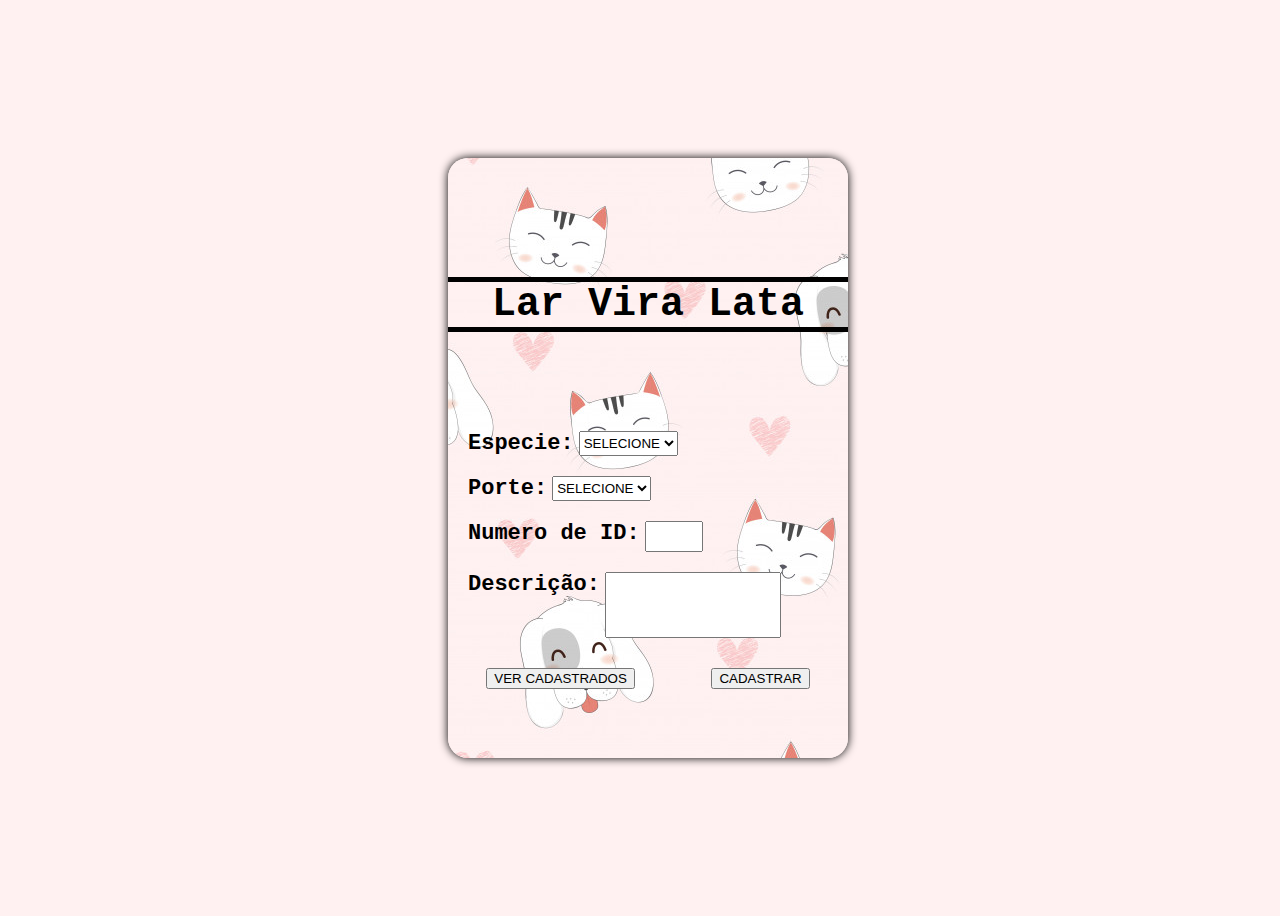
<file: index.html>
<!DOCTYPE html>
<html lang="pt-br">

<head>
    <meta charset="UTF-8" />
    <meta http-equiv="X-UA-Compatible" content="IE=edge" />
    <meta name="viewport" content="width=device-width, initial-scale=1.0" />
    <title>ONG</title>
    <script src="./js/script.js"></script>
    <link href="https://cdn.jsdelivr.net/npm/bootstrap@5.1.1/dist/css/bootstrap.min.css" rel="stylesheet"
        integrity="sha384-F3w7mX95PdgyTmZZMECAngseQB83DfGTowi0iMjiWaeVhAn4FJkqJByhZMI3AhiU" crossorigin="anonymous">
    <link rel="stylesheet" href="./css/style.css" />
    <link rel="icon" href="./img/icon.ico" type="icon" />
</head>

<body class="screen">
    <main class="contentScreen">

        <header class="top-content">
            <title class="ong-name">Lar Vira Lata</title>
            <div style="display: none; " class="alert alert-success" id="success"></div>
            <div style="display: none; " class="alert alert-danger" id="error"></div>
        </header>

        <div class="content">
            <section class="inputs">
                <label>Especie:</label>
                <select class="custom-select my-1 mr-sm-2" id="especie">
                    <option value="select" selected>SELECIONE</option>
                    <option value="Gato">Gato</option>
                    <option value="Cachorro">Cachorro</option>
                </select>
            </section>

            <section class="inputs">
                <label>Porte:</label>
                <select name="porte" id="porte">
                    <option value="select" selected>SELECIONE</option>
                    <option value="Pequeno">Pequeno</option>
                    <option value="Médio">Médio</option>
                    <option value="Grande">Grande</option>
                </select>
            </section>

            <section class="inputs">
                <label>Numero de ID:</label>
                <input class="form-control" id="numId" style="resize: none;width: 50px; height: 25px">
            </section>

            <section class="inputs">
                <label>Descrição:</label>
                <textarea style="resize: none;" class="form-control" id="descricao" rows="4"></textarea>
            </section>

            <section class="button" style="margin-left: auto;">

                <a href="cadastrados.html"><button type="button" class="btn btn-outline-secondary">
                        <link rel="stylesheet" href="cadastrados.html"> VER CADASTRADOS</button>
                </a>
                <button type="button" class="btn btn-secondary" onclick="realizarCadastro()">CADASTRAR</button>
            </section>
        </div>

    </main>
</body>

</html>
</file>
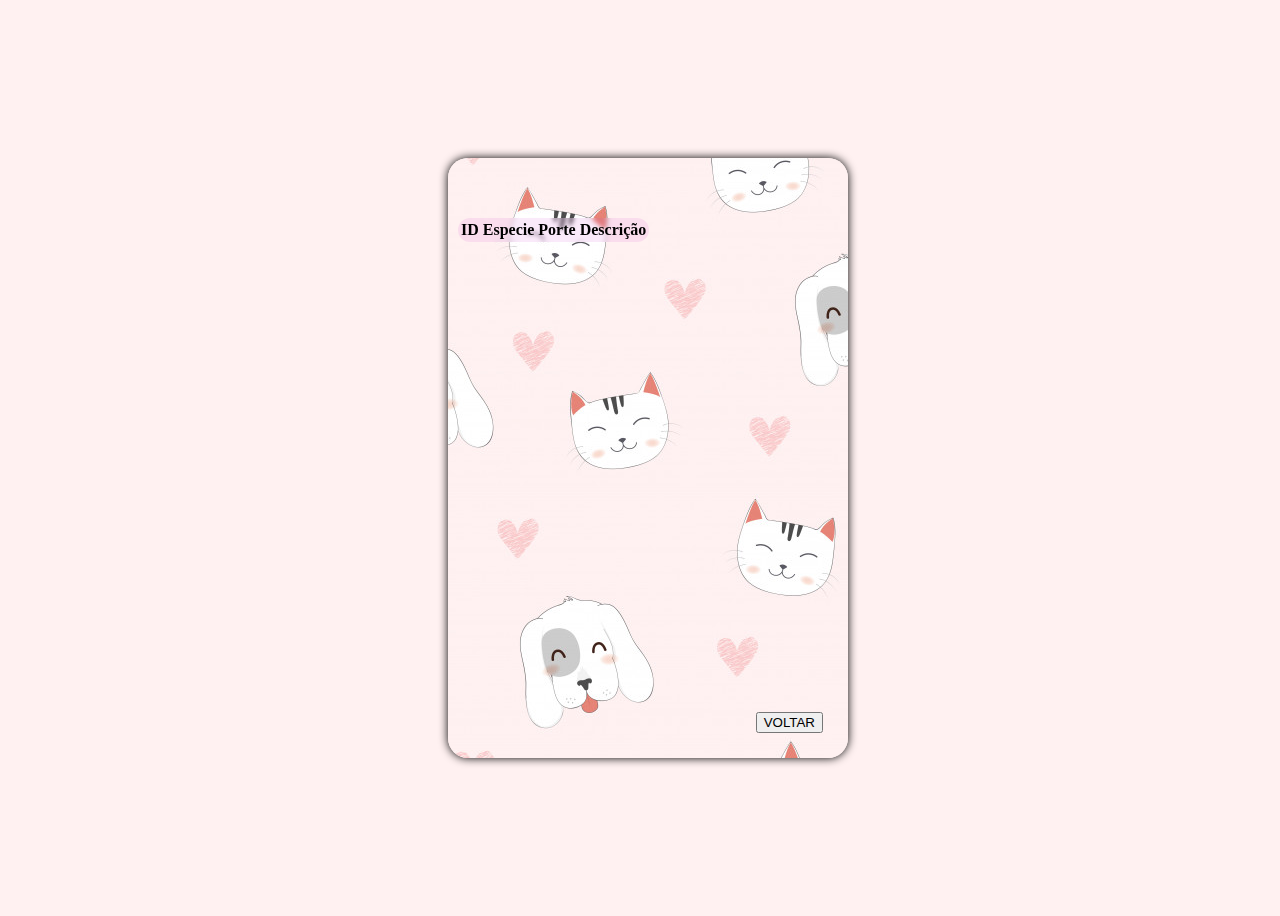
<file: cadastrados.html>
<!DOCTYPE html>
<html lang="en">
<head>
    <meta charset="UTF-8">
    <meta http-equiv="X-UA-Compatible" content="IE=edge">
    <meta name="viewport" content="width=device-width, initial-scale=1.0">
    <title>Cadastrados</title>
    <link rel="stylesheet" href="./css/style.css">
    <link href="https://cdn.jsdelivr.net/npm/bootstrap@5.1.1/dist/css/bootstrap.min.css" rel="stylesheet" integrity="sha384-F3w7mX95PdgyTmZZMECAngseQB83DfGTowi0iMjiWaeVhAn4FJkqJByhZMI3AhiU" crossorigin="anonymous">
    <link rel="icon" href="./img/icon.ico" type="icon" />

</head>
<body class="screen">
    <main class="contentScreen">
        <section class="tbCadastrados">
            <table id="tabela" class="table table-bordered" >
                <thead > 
                    <tr>
                        <th scope="col">ID</th>
                        <th scope="col">Especie</th>
                        <th scope="col">Porte</th>
                        <th scope="col">Descrição</th>
                    </tr>
                </thead>
                <tbody id="exibirCadastros" class="">
                    
                </tbody>
            </table>
        </section>
        <section style="margin-left: auto; padding: 25px;" class="botao">
         <a  href="index.html"><button type="button" class="btn btn-secondary">VOLTAR</button></a>
        </section>
    </main>
    
    <script src="./js/exibir.js"></script>
</body>
</html>
</file>
<file: css/style.css>
.screen {
  display: flex;
  justify-content: center;
  align-items: center;
  width: 100vw;
  height: 100vh;
  background-color: #fff1f1;
}

.contentScreen {
  display: flex;
  flex-direction: column;
  justify-content: space-evenly;
  background: url(../img/background.jpg);
  width: 400px;
  height: 600px;
  border-radius: 20px;
  -webkit-border-radius: 20px;
  -moz-border-radius: 20px;
  box-shadow: 0 0 10px black;
  margin: auto;
}

.ong-name {
  margin: 50px 0 10px 0;
  display: flex;
  justify-content: center;
  align-items: center;
  width: 100%;
  font: bold 2.5rem monospace;
  border-top: solid 5px black;
  border-bottom: solid 5px black;
}

td {
  max-width: 50px;
  width: auto;
  min-width: 10px;
}

thead {
  text-align: center;
}

label {
  font: bold 22px monospace;
  padding-right: 5px;
}

.tbCadastrados {
  padding: 10px;
  margin-top: 50px;
  height: 90%;
  overflow-y: scroll;
}

.inputs {
  display: flex;
  margin-top: 20px;
  padding: 0 20px;
}

.button {
  margin-top: 30px;
  display: flex;
  justify-content: space-around;
}

.table {
  backdrop-filter: blur(2px);
  border-style: hidden;
  -webkit-border-radius: 20px;
  -moz-border-radius: 20px;
  border-radius: 20px;
}

#tabela {
  vertical-align: middle;
  background-color: rgba(207, 47, 207, 0.103);
  word-wrap: break-word;
}

/* Works on Firefox */
* {
  scrollbar-width: thin;
  scrollbar-color: rgba(249, 221, 237, 241);
}

/* Works on Chrome, Edge, and Safari */
*::-webkit-scrollbar {
  width: 12px;
}

*::-webkit-scrollbar-thumb {
  border-radius: 20px;
  background-color: rgba(249, 221, 237, 241);
}
/* @media only screen and (max-width: 600px) {
  main{
    width: 350px;
    height: 630px;

  }
}  */
</file>
